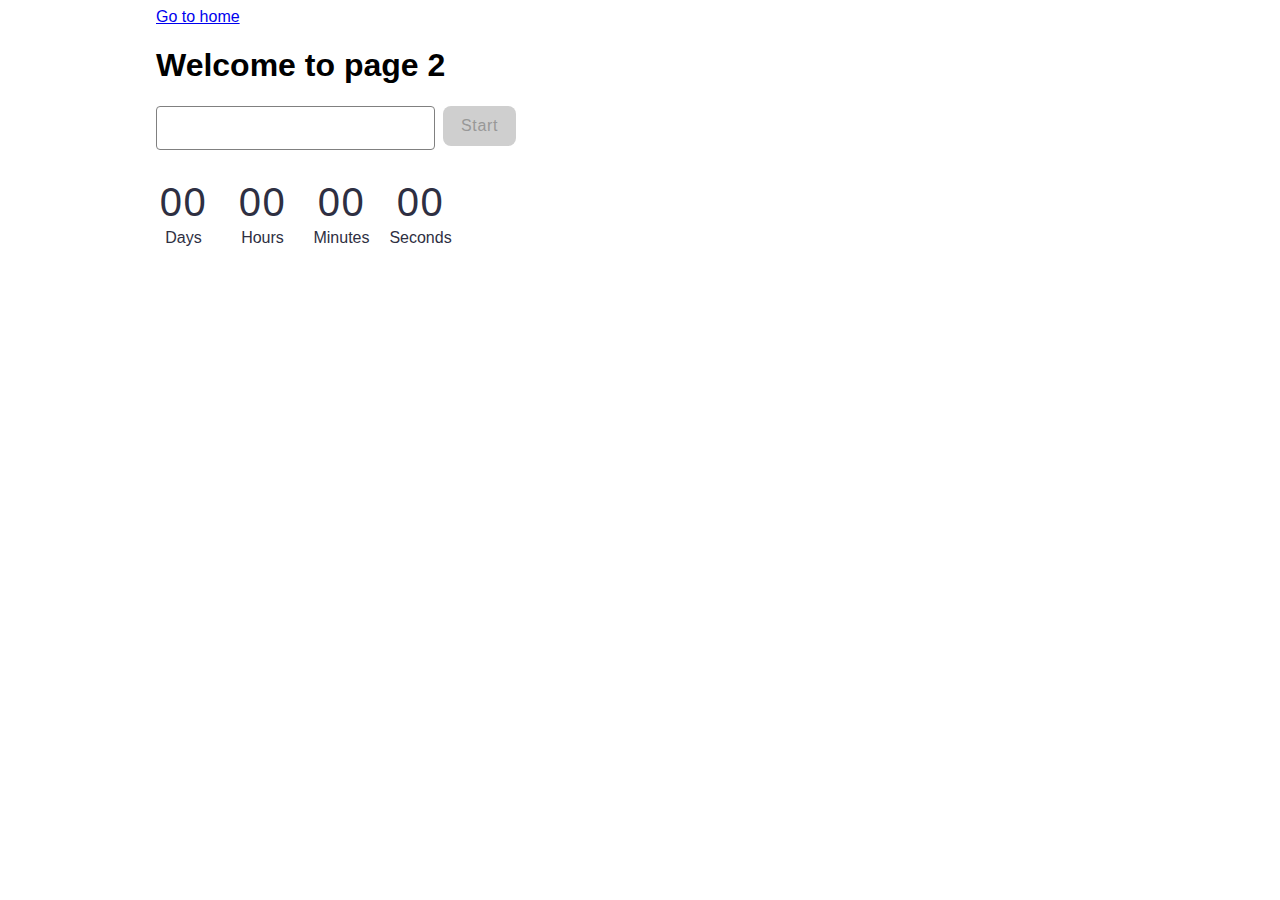
<file: src/1-timer.html>
<!DOCTYPE html>
<html lang="en">
  <head>
    <meta charset="UTF-8" />
    <meta http-equiv="X-UA-Compatible" content="IE=edge" />
    <meta name="viewport" content="width=device-width, initial-scale=1.0" />
    <title>Page 2</title>
    <link rel="stylesheet" href="./css/styles.css" />
  </head>
  <body>
    <section>
      <a href="./index.html">Go to home</a>
      <h1>Welcome to page 2</h1>
    </section>
    <div class="input-container">
      <input type="text" id="datetime-picker" />
      <button type="button" data-start>Start</button>
    </div>

    <div class="timer">
      <div class="field">
        <span class="value" data-days>00</span>
        <span class="label">Days</span>
      </div>
      <div class="field">
        <span class="value" data-hours>00</span>
        <span class="label">Hours</span>
      </div>
      <div class="field">
        <span class="value" data-minutes>00</span>
        <span class="label">Minutes</span>
      </div>
      <div class="field">
        <span class="value" data-seconds>00</span>
        <span class="label">Seconds</span>
      </div>
    </div>

    <script type="module" src="./js/1-timer.js"></script>
  </body>
</html>
</file>
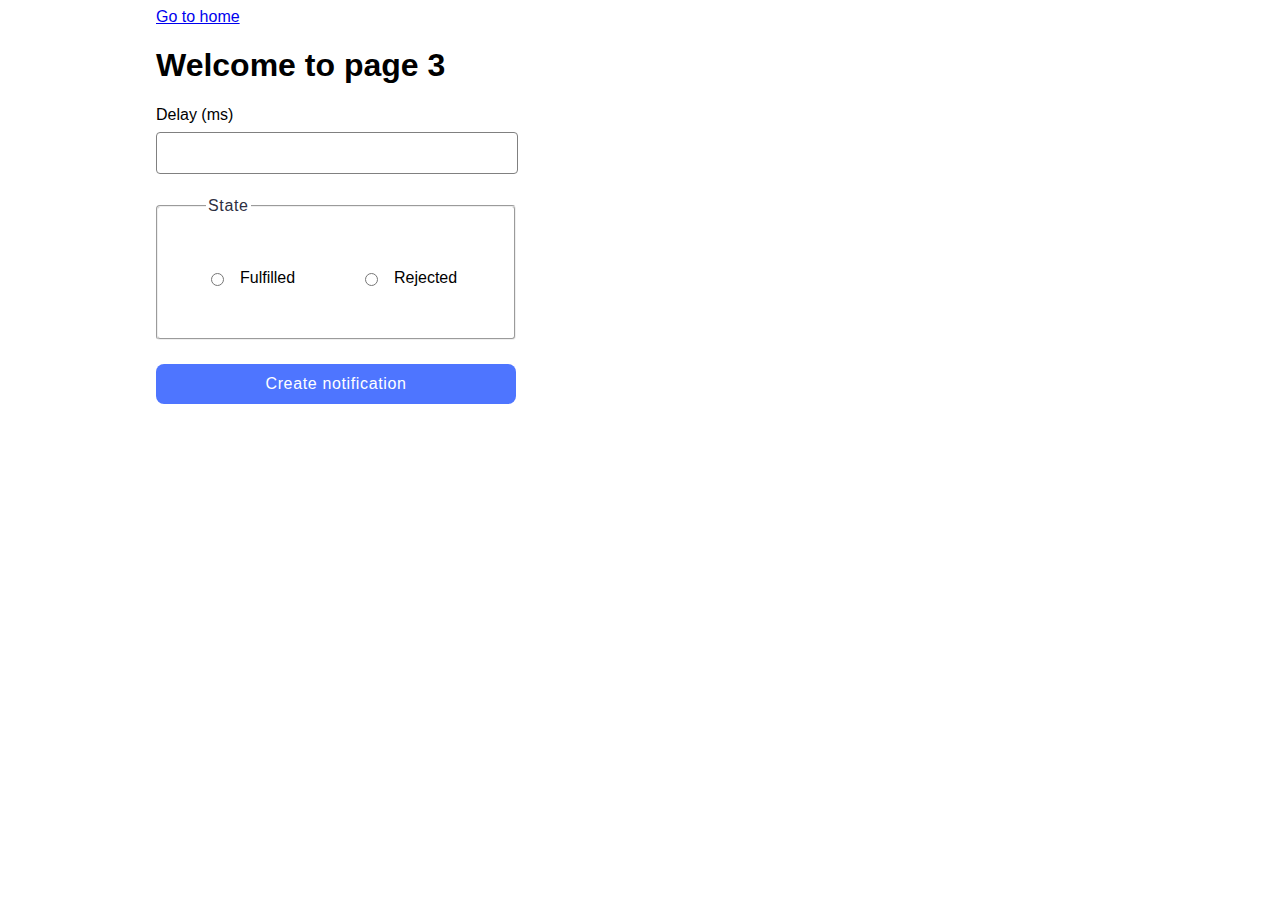
<file: src/2-snackbar.html>
<!DOCTYPE html>
<html lang="en">
  <head>
    <meta charset="UTF-8" />
    <meta http-equiv="X-UA-Compatible" content="IE=edge" />
    <meta name="viewport" content="width=device-width, initial-scale=1.0" />
    <title>Page 3</title>
    <link rel="stylesheet" href="./css/styles.css" />
  </head>
  <body>
    <section>
      <a href="./index.html">Go to home</a>
      <h1>Welcome to page 3</h1>
    </section>
    <form class="form">
      <label>
        Delay (ms)
        <input type="number" name="delay" required />
      </label>

      <fieldset>
        <legend>State</legend>
        <label>
          <input type="radio" name="state" value="fulfilled" required />
          Fulfilled
        </label>
        <label>
          <input type="radio" name="state" value="rejected" required />
          Rejected
        </label>
      </fieldset>

      <button type="submit">Create notification</button>
    </form>

    <script type="module" src="./js/2-snackbar.js"></script>
  </body>
</html>
</file>
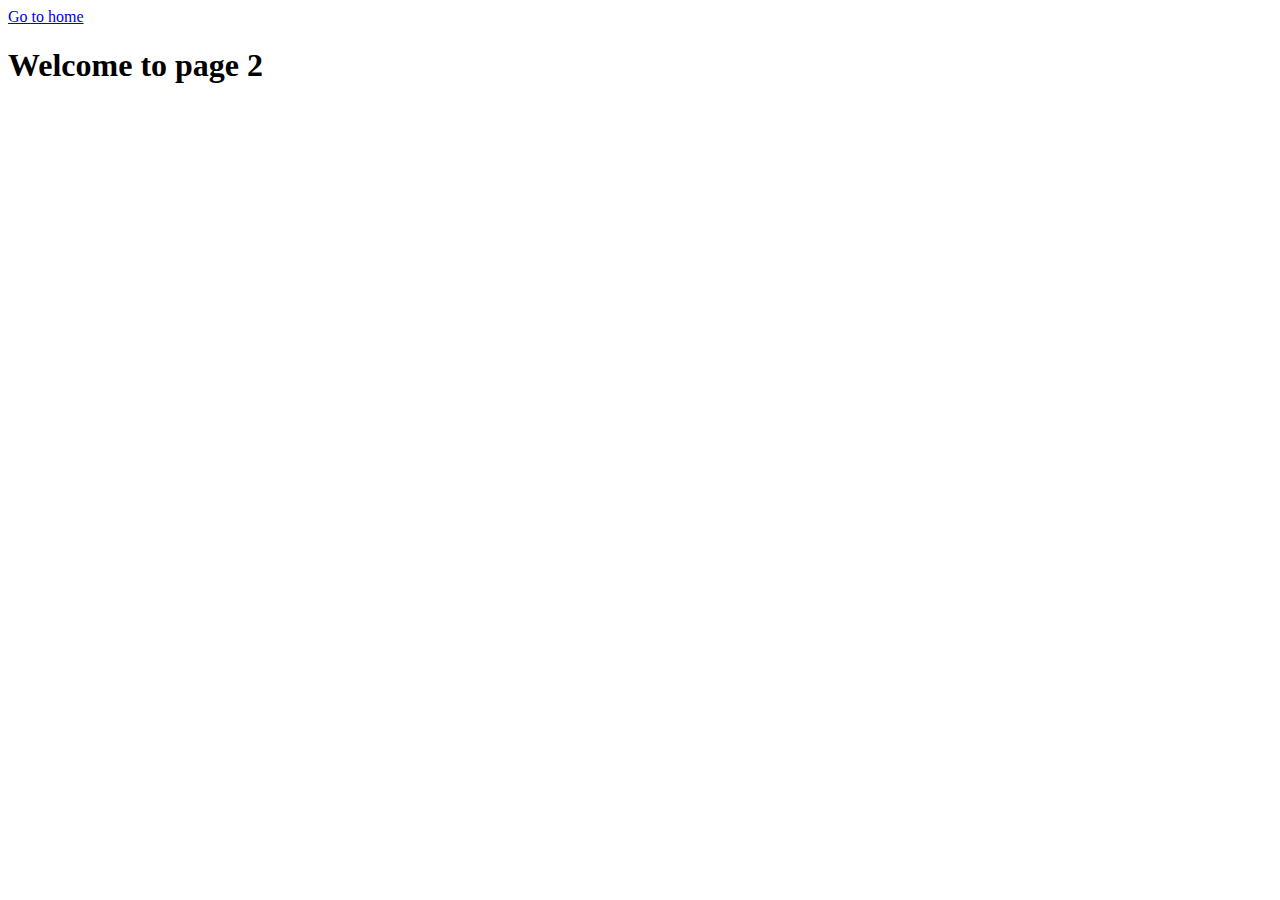
<file: src/page-2.html>
<!DOCTYPE html>
<html lang="en">
  <head>
    <meta charset="UTF-8" />
    <meta http-equiv="X-UA-Compatible" content="IE=edge" />
    <meta name="viewport" content="width=device-width, initial-scale=1.0" />
    <title>Page 2</title>
  </head>
  <body>
    <section>
      <a href="./index.html">Go to home</a>
      <h1>Welcome to page 2</h1>
    </section>
  </body>
</html>
</file>
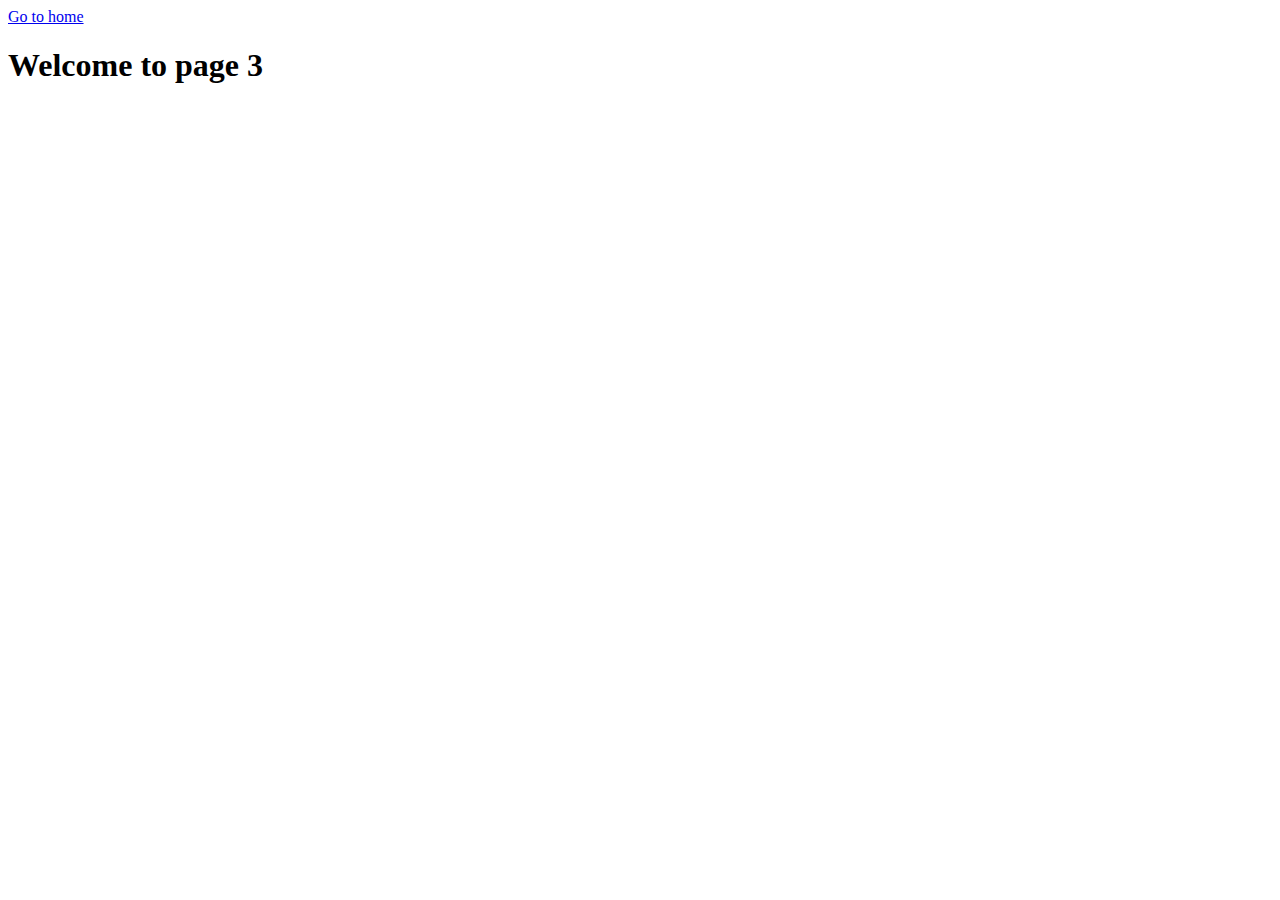
<file: src/page-3.html>
<!DOCTYPE html>
<html lang="en">
  <head>
    <meta charset="UTF-8" />
    <meta http-equiv="X-UA-Compatible" content="IE=edge" />
    <meta name="viewport" content="width=device-width, initial-scale=1.0" />
    <title>Page 3</title>
  </head>
  <body>
    <section>
      <a href="./index.html">Go to home</a>
      <h1>Welcome to page 3</h1>
    </section>
  </body>
</html>
</file>
<file: src/css/styles.css>
body {
  font-family: 'Montserrat', sans-serif;
  margin-left: 156px;
  padding: 0;
}

.timer {
  display: flex;
  align-items: flex-start;
  justify-content: flex-start;
  flex-direction: row;
  gap: 24px;
  width: 346px;
  height: 72px;
}

/* Поле таймера */
.field {
  display: flex;
  align-items: center;
  justify-content: flex-start;
  flex-direction: column;
  gap: 0px;
  width: 55px;
  height: 72px;
}

.value {
  font-weight: 400;
  font-size: 40px;
  line-height: 1.2;
  letter-spacing: 0.04em;
  color: #2e2f42;
}

.label {
  font-weight: 400;
  font-size: 16px;
  line-height: 1.5;
  color: #2e2f42;
}

button {
  display: flex;
  align-items: center;
  justify-content: center;
  flex-direction: row;
  gap: 10px;
  border-radius: 8px;
  border: none;
  padding: 8px 16px;
  width: 75px;
  height: 40px;
  background: #cfcfcf;
  cursor: pointer;
  font-weight: 500;
  font-size: 16px;
  line-height: 1.5;
  letter-spacing: 0.04em;
  color: #989898;
}

button:hover {
  background-color: #6c8cff;
  color: #ffffff;
}

#datetime-picker {
  padding-left: 16px;
  display: flex;
  align-items: flex-start;
  justify-content: flex-start;
  flex-direction: row;
  gap: 8px;
  font-weight: 400;
  font-size: 16px;
  line-height: 1.5;
  letter-spacing: 0.04em;
  color: #2e2f42;
  border: 1px solid #808080;
  border-radius: 4px;
  width: 272px;
  height: 40px;
  background-color: #ffffff;
}

#datetime-picker:hover {
  border: 1px solid #000;
}

.input-container {
  margin-bottom: 32px;
  display: flex;
  align-items: flex-start;
  justify-content: flex-start;
  flex-direction: row;
  gap: 8px;
  width: 360px;
  height: 40px;
}

.form {
  background-color: #ffffff;
  width: 360px;
}

.form label {
  display: flex;
  align-items: flex-start;
  justify-content: flex-start;
  flex-direction: column;
  gap: 8px;
  width: 360px;
  height: 72px;
  margin-bottom: 16px;
  width: 100%;
}

.form input[type='number'] {
  padding: 0px;
  border: 1px solid #808080;
  border-radius: 4px;
  width: 360px;
  height: 40px;
  width: 100%;
}

.form fieldset {
  border-radius: 4px;
  stroke-width: 1px;
  stroke: #808080;
  padding: 24px 48px 8px 48px;
  margin: 0px 0px 24px 0px;
  display: flex;
  align-items: flex-start;
  justify-content: flex-start;
  flex-direction: row;
  gap: 48px;
}

.form legend {
  font-weight: 400;
  font-size: 16px;
  line-height: 1.5;
  letter-spacing: 0.04em;
  color: #2e2f42;
}

.form input[type='radio'] {
  display: flex;
  align-items: flex-start;
  justify-content: flex-start;
  flex-direction: row;
  gap: 48px;
  margin-right: 8px;
}

.form fieldset label {
  display: flex;
  align-items: center;
  justify-content: flex-start;
  flex-direction: row;
  gap: 8px;
}

.form button {
  display: flex;
  align-items: center;
  justify-content: center;
  flex-direction: row;
  gap: 10px;
  border-radius: 8px;
  padding: 8px 16px;
  width: 360px;
  height: 40px;
  background-color: #4e75ff;
  font-weight: 500;
  font-size: 16px;
  line-height: 1.5;
  letter-spacing: 0.04em;
  color: #ffffff;
}

.form button:hover {
  background-color: #6c8cff;
}
</file>
